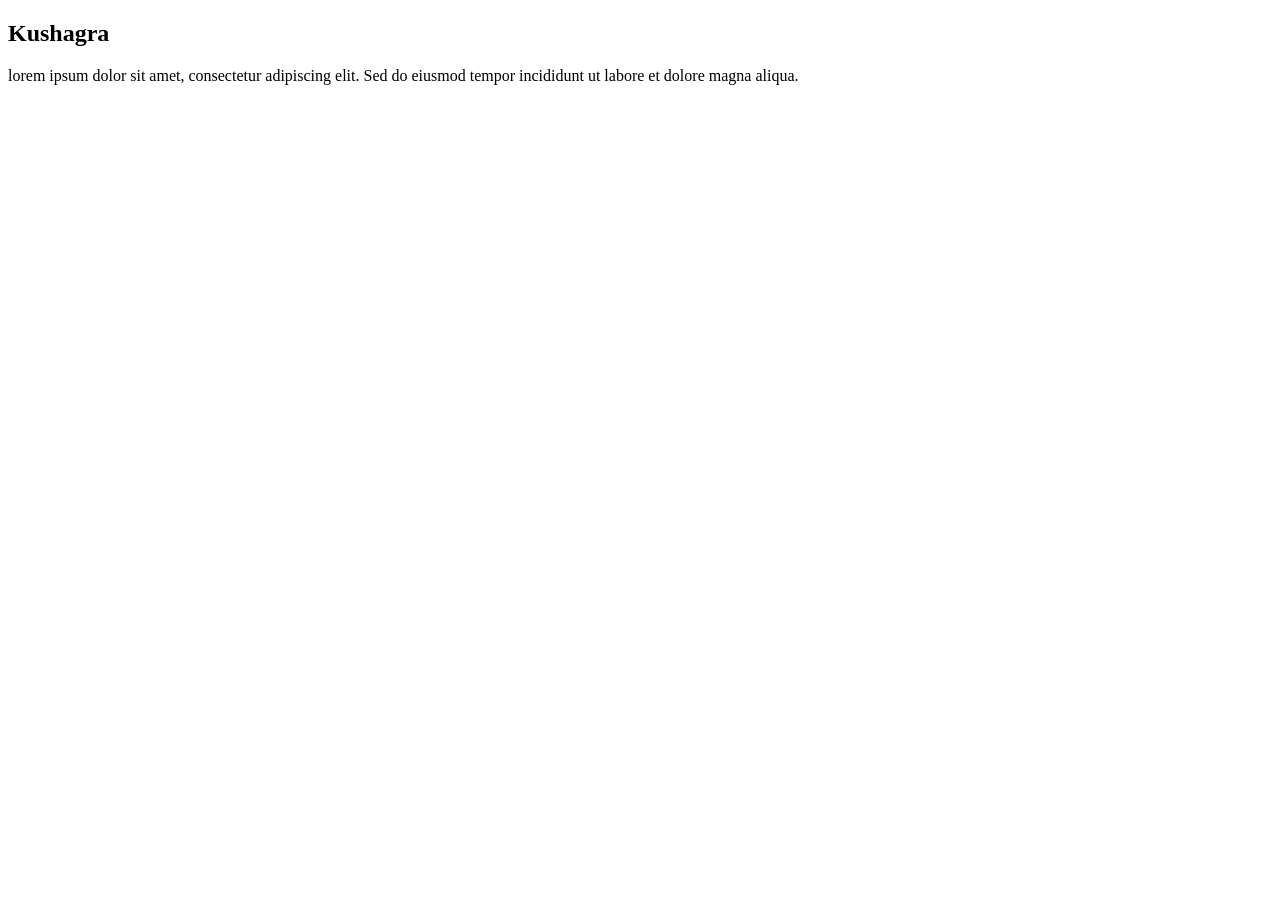
<file: Git Phase 2/index.html>
<!DOCTYPE html>
<html lang="en">
<head>
    <meta charset="UTF-8">
    <meta name="viewport" content="width=device-width, initial-scale=1.0">
    <title>Kushagra</title>
</head>
<body>
   <div id="main">
    <h2>Kushagra</h2>
    <p>lorem ipsum dolor sit amet, consectetur adipiscing elit. Sed do eiusmod tempor incididunt ut labore et dolore magna aliqua.</p>
   </div> 
</body>
</html>
</file>
